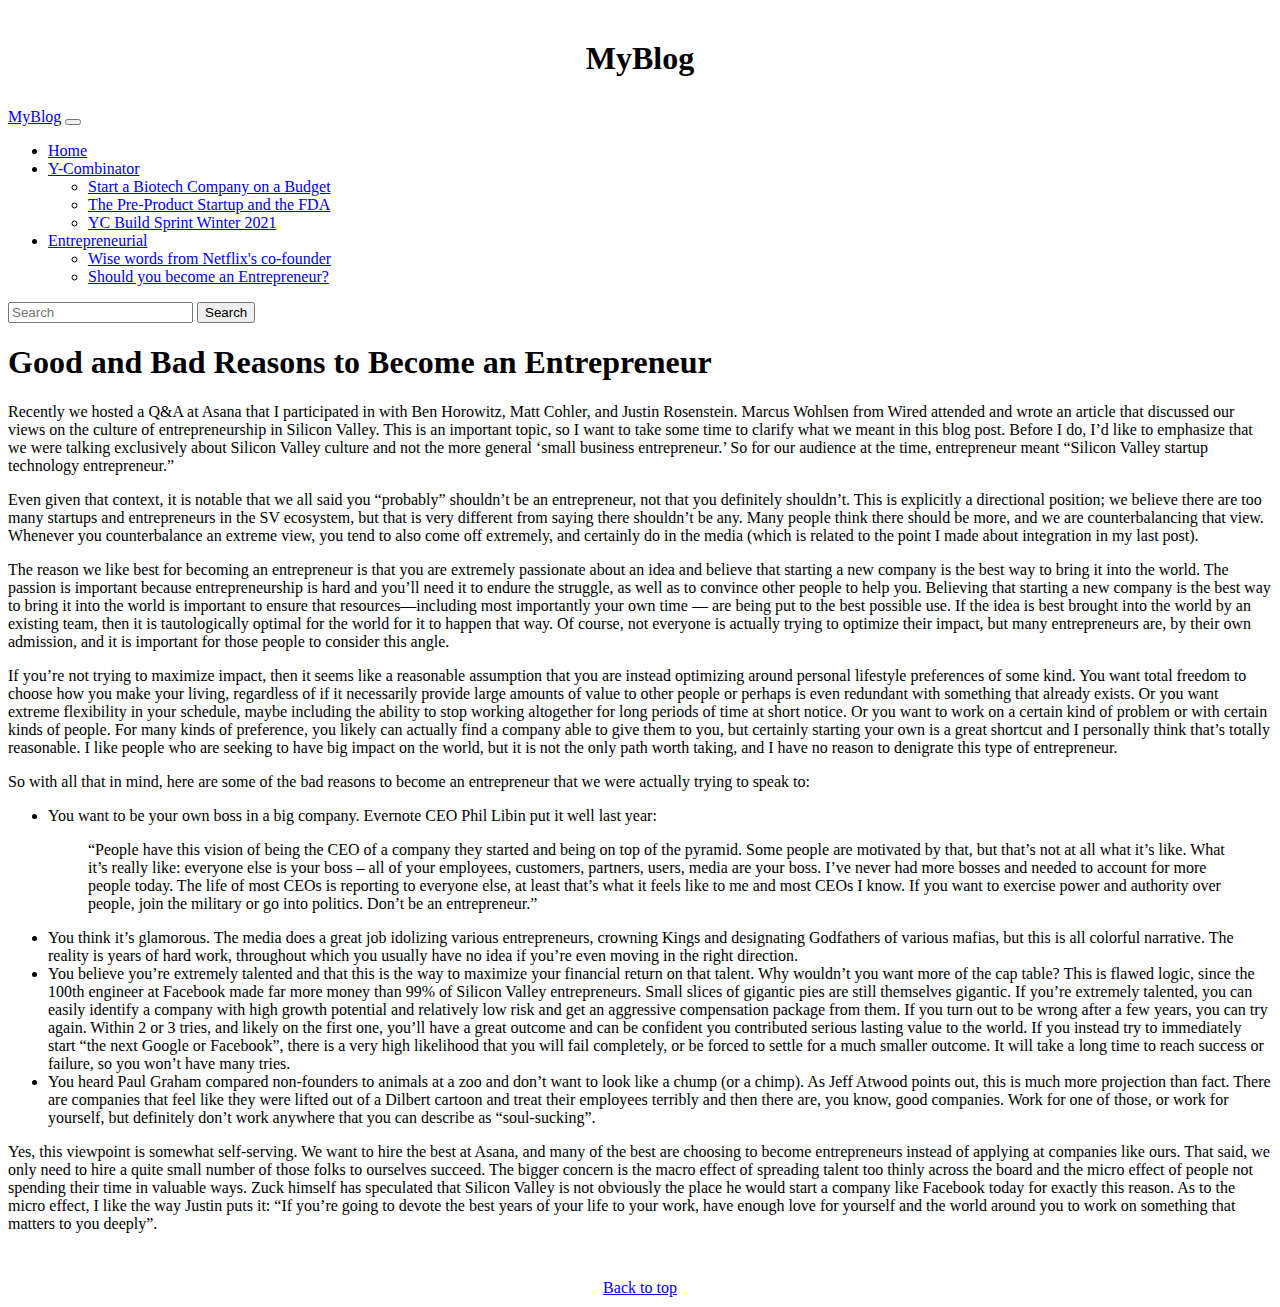
<file: articles/Entrepreneurial/good-and-bad-reasons.html>
<!DOCTYPE html>
<html lang="en">
	<head>
		<meta charset="UTF-8" />
		<meta http-equiv="X-UA-Compatible" content="IE=edge" />
		<meta name="viewport" content="width=device-width, initial-scale=1.0" />
		<link
			href="https://cdn.jsdelivr.net/npm/bootstrap@5.0.0-beta2/dist/css/bootstrap.min.css"
			rel="stylesheet"
			integrity="sha384-BmbxuPwQa2lc/FVzBcNJ7UAyJxM6wuqIj61tLrc4wSX0szH/Ev+nYRRuWlolflfl"
			crossorigin="anonymous"
		/>
		<link rel="stylesheet" href="../../style.css" />
		<script src="../../csi.min.js"></script>
		<title>Good and Bad Reasons to Become an Entrepreneur</title>
	</head>
	<body>
		<div data-include="../../components/Header/header.html"></div>
		<div class="container bg-light pb-2 pt-1">
			<h1 class="mt-4">Good and Bad Reasons to Become an Entrepreneur</h1>
			<p class="mt-5">
				Recently we hosted a Q&A at Asana that I participated in with Ben
				Horowitz, Matt Cohler, and Justin Rosenstein. Marcus Wohlsen from Wired
				attended and wrote an article that discussed our views on the culture of
				entrepreneurship in Silicon Valley. This is an important topic, so I
				want to take some time to clarify what we meant in this blog post.
				Before I do, I’d like to emphasize that we were talking exclusively
				about Silicon Valley culture and not the more general ‘small business
				entrepreneur.’ So for our audience at the time, entrepreneur meant
				“Silicon Valley startup technology entrepreneur.”
			</p>
			<p>
				Even given that context, it is notable that we all said you “probably”
				shouldn’t be an entrepreneur, not that you definitely shouldn’t. This is
				explicitly a directional position; we believe there are too many
				startups and entrepreneurs in the SV ecosystem, but that is very
				different from saying there shouldn’t be any. Many people think there
				should be more, and we are counterbalancing that view. Whenever you
				counterbalance an extreme view, you tend to also come off extremely, and
				certainly do in the media (which is related to the point I made about
				integration in my last post).
			</p>

			<p>
				The reason we like best for becoming an entrepreneur is that you are
				extremely passionate about an idea and believe that starting a new
				company is the best way to bring it into the world. The passion is
				important because entrepreneurship is hard and you’ll need it to endure
				the struggle, as well as to convince other people to help you. Believing
				that starting a new company is the best way to bring it into the world
				is important to ensure that resources—including most importantly your
				own time — are being put to the best possible use. If the idea is best
				brought into the world by an existing team, then it is tautologically
				optimal for the world for it to happen that way. Of course, not everyone
				is actually trying to optimize their impact, but many entrepreneurs are,
				by their own admission, and it is important for those people to consider
				this angle.
			</p>
			<p>
				If you’re not trying to maximize impact, then it seems like a reasonable
				assumption that you are instead optimizing around personal lifestyle
				preferences of some kind. You want total freedom to choose how you make
				your living, regardless of if it necessarily provide large amounts of
				value to other people or perhaps is even redundant with something that
				already exists. Or you want extreme flexibility in your schedule, maybe
				including the ability to stop working altogether for long periods of
				time at short notice. Or you want to work on a certain kind of problem
				or with certain kinds of people. For many kinds of preference, you
				likely can actually find a company able to give them to you, but
				certainly starting your own is a great shortcut and I personally think
				that’s totally reasonable. I like people who are seeking to have big
				impact on the world, but it is not the only path worth taking, and I
				have no reason to denigrate this type of entrepreneur.
			</p>
			<p>
				So with all that in mind, here are some of the bad reasons to become an
				entrepreneur that we were actually trying to speak to:
			</p>

			<ul>
				<li>
					You want to be your own boss in a big company. Evernote CEO Phil Libin
					put it well last year:
					<blockquote cite="Evernote CEO Phil Libin">
						“People have this vision of being the CEO of a company they started
						and being on top of the pyramid. Some people are motivated by that,
						but that’s not at all what it’s like. What it’s really like:
						everyone else is your boss – all of your employees, customers,
						partners, users, media are your boss. I’ve never had more bosses and
						needed to account for more people today. The life of most CEOs is
						reporting to everyone else, at least that’s what it feels like to me
						and most CEOs I know. If you want to exercise power and authority
						over people, join the military or go into politics. Don’t be an
						entrepreneur.”
					</blockquote>
				</li>
				<li>
					You think it’s glamorous. The media does a great job idolizing various
					entrepreneurs, crowning Kings and designating Godfathers of various
					mafias, but this is all colorful narrative. The reality is years of
					hard work, throughout which you usually have no idea if you’re even
					moving in the right direction.
				</li>
				<li>
					You believe you’re extremely talented and that this is the way to
					maximize your financial return on that talent. Why wouldn’t you want
					more of the cap table? This is flawed logic, since the 100th engineer
					at Facebook made far more money than 99% of Silicon Valley
					entrepreneurs. Small slices of gigantic pies are still themselves
					gigantic. If you’re extremely talented, you can easily identify a
					company with high growth potential and relatively low risk and get an
					aggressive compensation package from them. If you turn out to be wrong
					after a few years, you can try again. Within 2 or 3 tries, and likely
					on the first one, you’ll have a great outcome and can be confident you
					contributed serious lasting value to the world. If you instead try to
					immediately start “the next Google or Facebook”, there is a very high
					likelihood that you will fail completely, or be forced to settle for a
					much smaller outcome. It will take a long time to reach success or
					failure, so you won’t have many tries.
				</li>
				<li>
					You heard Paul Graham compared non-founders to animals at a zoo and
					don’t want to look like a chump (or a chimp). As Jeff Atwood points
					out, this is much more projection than fact. There are companies that
					feel like they were lifted out of a Dilbert cartoon and treat their
					employees terribly and then there are, you know, good companies. Work
					for one of those, or work for yourself, but definitely don’t work
					anywhere that you can describe as “soul-sucking”.
				</li>
			</ul>
			<p>
				Yes, this viewpoint is somewhat self-serving. We want to hire the best
				at Asana, and many of the best are choosing to become entrepreneurs
				instead of applying at companies like ours. That said, we only need to
				hire a quite small number of those folks to ourselves succeed. The
				bigger concern is the macro effect of spreading talent too thinly across
				the board and the micro effect of people not spending their time in
				valuable ways. Zuck himself has speculated that Silicon Valley is not
				obviously the place he would start a company like Facebook today for
				exactly this reason. As to the micro effect, I like the way Justin puts
				it: “If you’re going to devote the best years of your life to your work,
				have enough love for yourself and the world around you to work on
				something that matters to you deeply”.
			</p>
		</div>
		<div data-include="../../components/footer.html"></div>
		<script
			src="https://cdn.jsdelivr.net/npm/bootstrap@5.0.0-beta2/dist/js/bootstrap.bundle.min.js"
			integrity="sha384-b5kHyXgcpbZJO/tY9Ul7kGkf1S0CWuKcCD38l8YkeH8z8QjE0GmW1gYU5S9FOnJ0"
			crossorigin="anonymous"
		></script>
	</body>
</html>
</file>
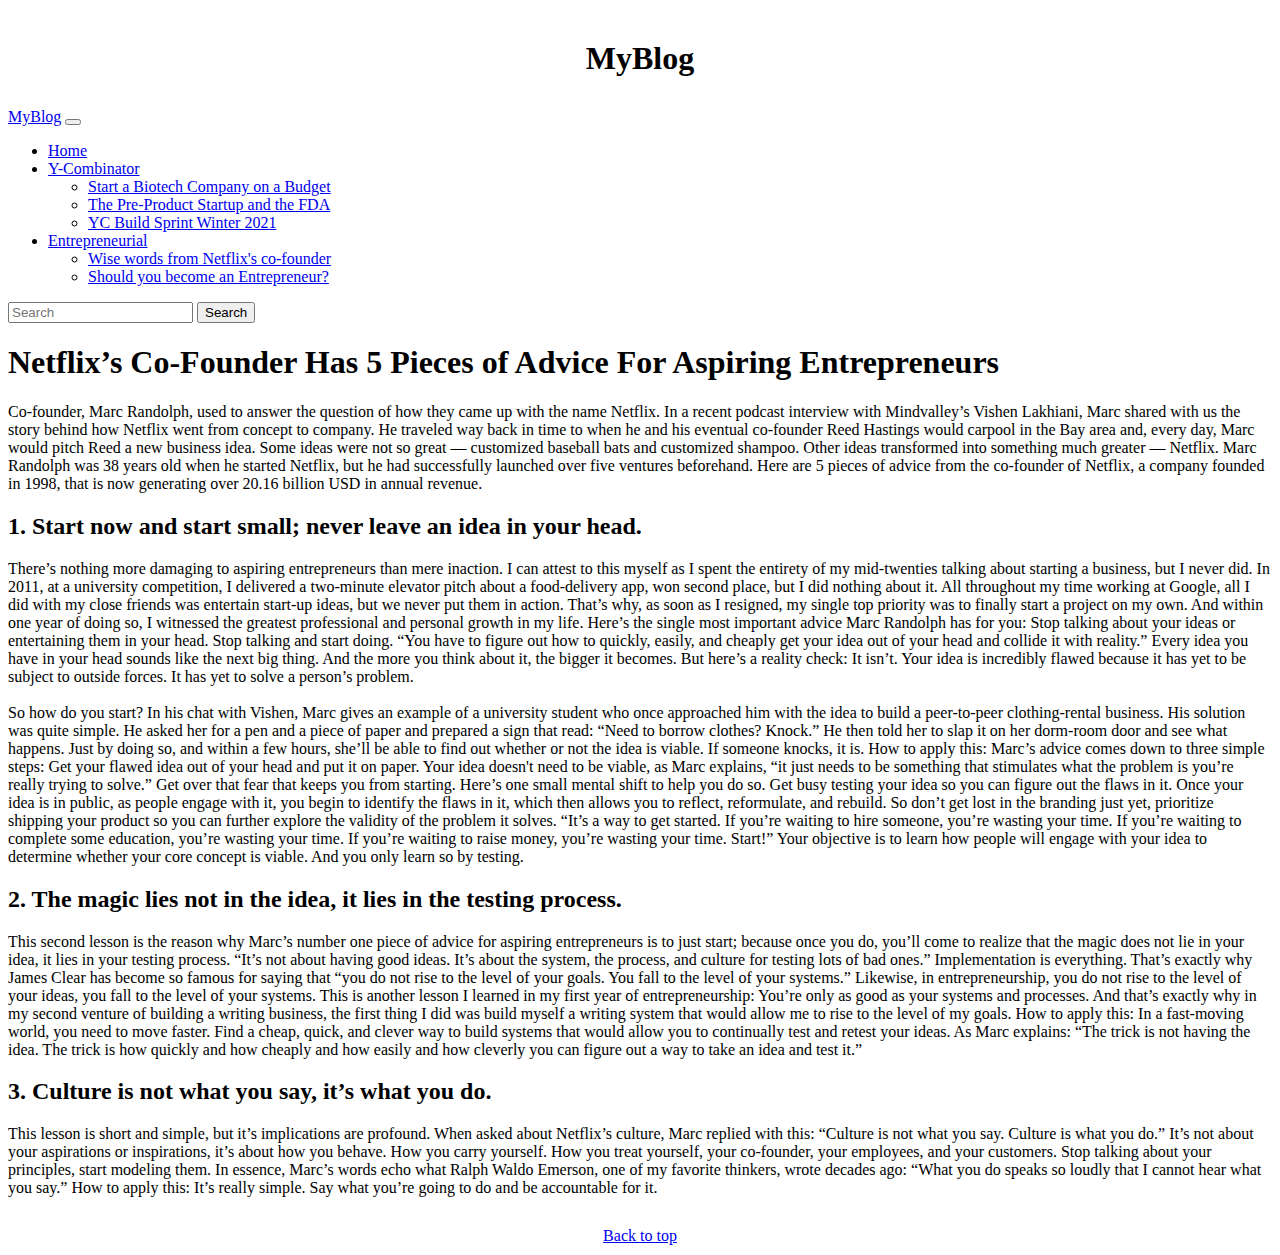
<file: articles/Entrepreneurial/netflix.html>
<!DOCTYPE html>
<html lang="en">
	<head>
		<meta charset="UTF-8" />
		<meta http-equiv="X-UA-Compatible" content="IE=edge" />
		<meta name="viewport" content="width=device-width, initial-scale=1.0" />
		<link
			href="https://cdn.jsdelivr.net/npm/bootstrap@5.0.0-beta2/dist/css/bootstrap.min.css"
			rel="stylesheet"
			integrity="sha384-BmbxuPwQa2lc/FVzBcNJ7UAyJxM6wuqIj61tLrc4wSX0szH/Ev+nYRRuWlolflfl"
			crossorigin="anonymous"
		/>
		<link rel="stylesheet" href="../../style.css" />
		<script src="../../csi.min.js"></script>
		<title>
			Netflix’s Co-Founder Has 5 Pieces of Advice For Aspiring Entrepreneurs
		</title>
	</head>
	<body>
		<div data-include="../../components/Header/header.html"></div>
		<div class="container bg-light pb-2 pt-1">
			<h1 class="mt-4">
				Netflix’s Co-Founder Has 5 Pieces of Advice For Aspiring Entrepreneurs
			</h1>
			<p class="mt-5">
				Co-founder, Marc Randolph, used to answer the question of how they came
				up with the name Netflix. In a recent podcast interview with
				Mindvalley’s Vishen Lakhiani, Marc shared with us the story behind how
				Netflix went from concept to company. He traveled way back in time to
				when he and his eventual co-founder Reed Hastings would carpool in the
				Bay area and, every day, Marc would pitch Reed a new business idea. Some
				ideas were not so great — customized baseball bats and customized
				shampoo. Other ideas transformed into something much greater — Netflix.
				Marc Randolph was 38 years old when he started Netflix, but he had
				successfully launched over five ventures beforehand. Here are 5 pieces
				of advice from the co-founder of Netflix, a company founded in 1998,
				that is now generating over 20.16 billion USD in annual revenue.
			</p>

			<p></p>
			<h2>1. Start now and start small; never leave an idea in your head.</h2>
			There’s nothing more damaging to aspiring entrepreneurs than mere
			inaction. I can attest to this myself as I spent the entirety of my
			mid-twenties talking about starting a business, but I never did. In 2011,
			at a university competition, I delivered a two-minute elevator pitch about
			a food-delivery app, won second place, but I did nothing about it. All
			throughout my time working at Google, all I did with my close friends was
			entertain start-up ideas, but we never put them in action. That’s why, as
			soon as I resigned, my single top priority was to finally start a project
			on my own. And within one year of doing so, I witnessed the greatest
			professional and personal growth in my life. Here’s the single most
			important advice Marc Randolph has for you: Stop talking about your ideas
			or entertaining them in your head. Stop talking and start doing. “You have
			to figure out how to quickly, easily, and cheaply get your idea out of
			your head and collide it with reality.” Every idea you have in your head
			sounds like the next big thing. And the more you think about it, the
			bigger it becomes. But here’s a reality check: It isn’t. Your idea is
			incredibly flawed because it has yet to be subject to outside forces. It
			has yet to solve a person’s problem. <br /><br />
			So how do you start? In his chat with Vishen, Marc gives an example of a
			university student who once approached him with the idea to build a
			peer-to-peer clothing-rental business. His solution was quite simple. He
			asked her for a pen and a piece of paper and prepared a sign that read:
			“Need to borrow clothes? Knock.” He then told her to slap it on her
			dorm-room door and see what happens. Just by doing so, and within a few
			hours, she’ll be able to find out whether or not the idea is viable. If
			someone knocks, it is. How to apply this: Marc’s advice comes down to
			three simple steps: Get your flawed idea out of your head and put it on
			paper. Your idea doesn't need to be viable, as Marc explains, “it just
			needs to be something that stimulates what the problem is you’re really
			trying to solve.” Get over that fear that keeps you from starting. Here’s
			one small mental shift to help you do so. Get busy testing your idea so
			you can figure out the flaws in it. Once your idea is in public, as people
			engage with it, you begin to identify the flaws in it, which then allows
			you to reflect, reformulate, and rebuild. So don’t get lost in the
			branding just yet, prioritize shipping your product so you can further
			explore the validity of the problem it solves. “It’s a way to get started.
			If you’re waiting to hire someone, you’re wasting your time. If you’re
			waiting to complete some education, you’re wasting your time. If you’re
			waiting to raise money, you’re wasting your time. Start!” Your objective
			is to learn how people will engage with your idea to determine whether
			your core concept is viable. And you only learn so by testing.
			<p></p>
			<h2>
				2. The magic lies not in the idea, it lies in the testing process.
			</h2>
			This second lesson is the reason why Marc’s number one piece of advice for
			aspiring entrepreneurs is to just start; because once you do, you’ll come
			to realize that the magic does not lie in your idea, it lies in your
			testing process. “It’s not about having good ideas. It’s about the system,
			the process, and culture for testing lots of bad ones.” Implementation is
			everything. That’s exactly why James Clear has become so famous for saying
			that “you do not rise to the level of your goals. You fall to the level of
			your systems.” Likewise, in entrepreneurship, you do not rise to the level
			of your ideas, you fall to the level of your systems. This is another
			lesson I learned in my first year of entrepreneurship: You’re only as good
			as your systems and processes. And that’s exactly why in my second venture
			of building a writing business, the first thing I did was build myself a
			writing system that would allow me to rise to the level of my goals. How
			to apply this: In a fast-moving world, you need to move faster. Find a
			cheap, quick, and clever way to build systems that would allow you to
			continually test and retest your ideas. As Marc explains: “The trick is
			not having the idea. The trick is how quickly and how cheaply and how
			easily and how cleverly you can figure out a way to take an idea and test
			it.”
			<p></p>
			<h2>3. Culture is not what you say, it’s what you do.</h2>
			This lesson is short and simple, but it’s implications are profound. When
			asked about Netflix’s culture, Marc replied with this: “Culture is not
			what you say. Culture is what you do.” It’s not about your aspirations or
			inspirations, it’s about how you behave. How you carry yourself. How you
			treat yourself, your co-founder, your employees, and your customers. Stop
			talking about your principles, start modeling them. In essence, Marc’s
			words echo what Ralph Waldo Emerson, one of my favorite thinkers, wrote
			decades ago: “What you do speaks so loudly that I cannot hear what you
			say.” How to apply this: It’s really simple. Say what you’re going to do
			and be accountable for it.
		</div>
		<div data-include="../../components/footer.html"></div>
		<script
			src="https://cdn.jsdelivr.net/npm/bootstrap@5.0.0-beta2/dist/js/bootstrap.bundle.min.js"
			integrity="sha384-b5kHyXgcpbZJO/tY9Ul7kGkf1S0CWuKcCD38l8YkeH8z8QjE0GmW1gYU5S9FOnJ0"
			crossorigin="anonymous"
		></script>
	</body>
</html>
</file>
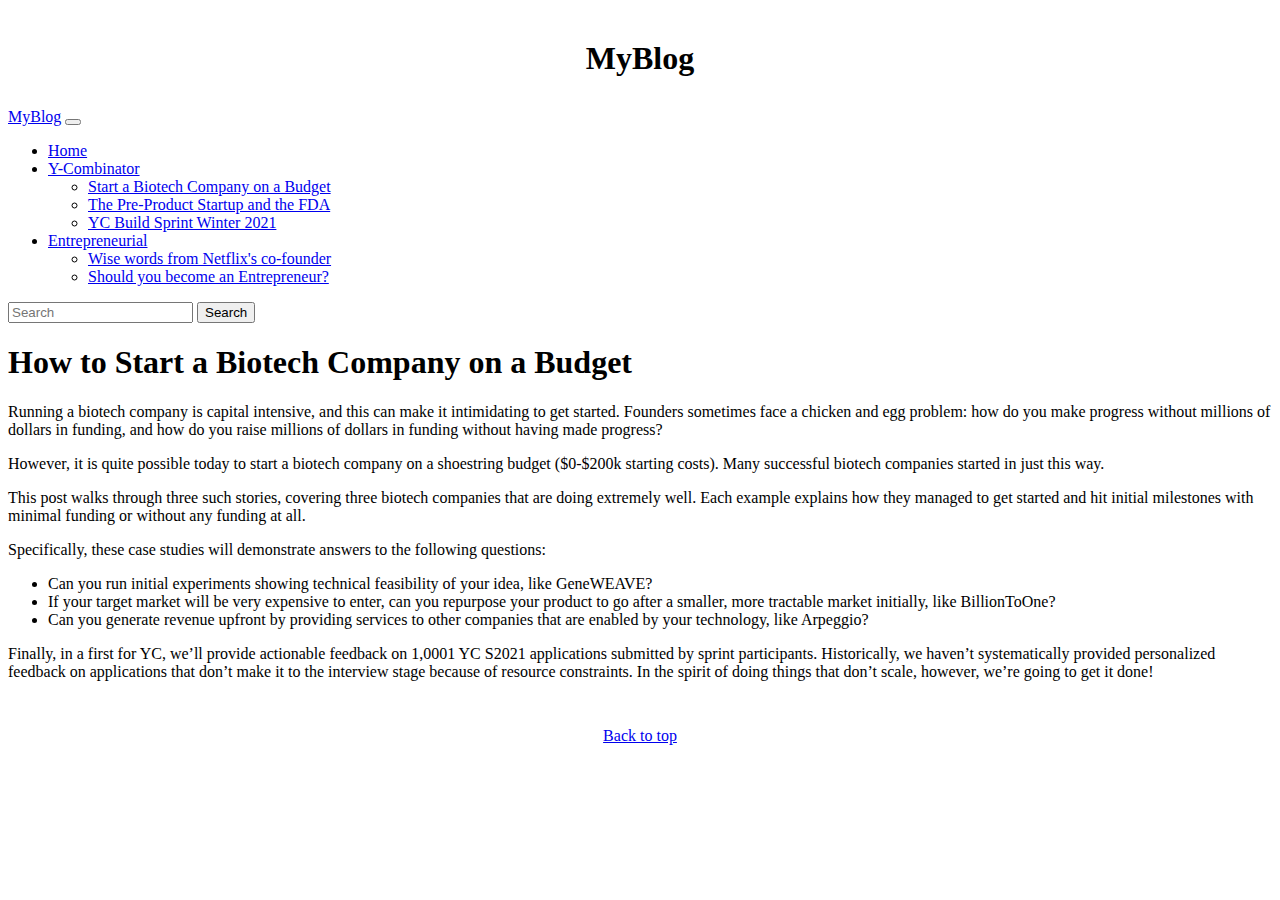
<file: articles/Y-Combinator/How-to-Start-a-Biotech-Company-on-a-Budget.html>
<!DOCTYPE html>
<html lang="en">
	<head>
		<meta charset="UTF-8" />
		<meta http-equiv="X-UA-Compatible" content="IE=edge" />
		<meta name="viewport" content="width=device-width, initial-scale=1.0" />
		<link
			href="https://cdn.jsdelivr.net/npm/bootstrap@5.0.0-beta2/dist/css/bootstrap.min.css"
			rel="stylesheet"
			integrity="sha384-BmbxuPwQa2lc/FVzBcNJ7UAyJxM6wuqIj61tLrc4wSX0szH/Ev+nYRRuWlolflfl"
			crossorigin="anonymous"
		/>
		<link rel="stylesheet" href="../../style.css" />
		<script src="../../csi.min.js"></script>
		<title>How to Start a Biotech Company on a Budget</title>
	</head>
	<body>
		<div data-include="../../components/Header/header.html"></div>
		<div class="container bg-light pb-2 pt-1">
			<h1 class="mt-4">How to Start a Biotech Company on a Budget</h1>
			<p class="mt-5">
				Running a biotech company is capital intensive, and this can make it
				intimidating to get started. Founders sometimes face a chicken and egg
				problem: how do you make progress without millions of dollars in
				funding, and how do you raise millions of dollars in funding without
				having made progress?
			</p>
			<p>
				However, it is quite possible today to start a biotech company on a
				shoestring budget ($0-$200k starting costs). Many successful biotech
				companies started in just this way.
			</p>

			<p>
				This post walks through three such stories, covering three biotech
				companies that are doing extremely well. Each example explains how they
				managed to get started and hit initial milestones with minimal funding
				or without any funding at all.
			</p>

			<p>
				Specifically, these case studies will demonstrate answers to the
				following questions:
			</p>

			<ul>
				<li>
					Can you run initial experiments showing technical feasibility of your
					idea, like GeneWEAVE?
				</li>
				<li>
					If your target market will be very expensive to enter, can you
					repurpose your product to go after a smaller, more tractable market
					initially, like BillionToOne?
				</li>
				<li>
					Can you generate revenue upfront by providing services to other
					companies that are enabled by your technology, like Arpeggio?
				</li>
			</ul>

			<p>
				Finally, in a first for YC, we’ll provide actionable feedback on 1,0001
				YC S2021 applications submitted by sprint participants. Historically, we
				haven’t systematically provided personalized feedback on applications
				that don’t make it to the interview stage because of resource
				constraints. In the spirit of doing things that don’t scale, however,
				we’re going to get it done!
			</p>
		</div>
		<div data-include="../../components/footer.html"></div>
		<script
			src="https://cdn.jsdelivr.net/npm/bootstrap@5.0.0-beta2/dist/js/bootstrap.bundle.min.js"
			integrity="sha384-b5kHyXgcpbZJO/tY9Ul7kGkf1S0CWuKcCD38l8YkeH8z8QjE0GmW1gYU5S9FOnJ0"
			crossorigin="anonymous"
		></script>
	</body>
</html>
</file>
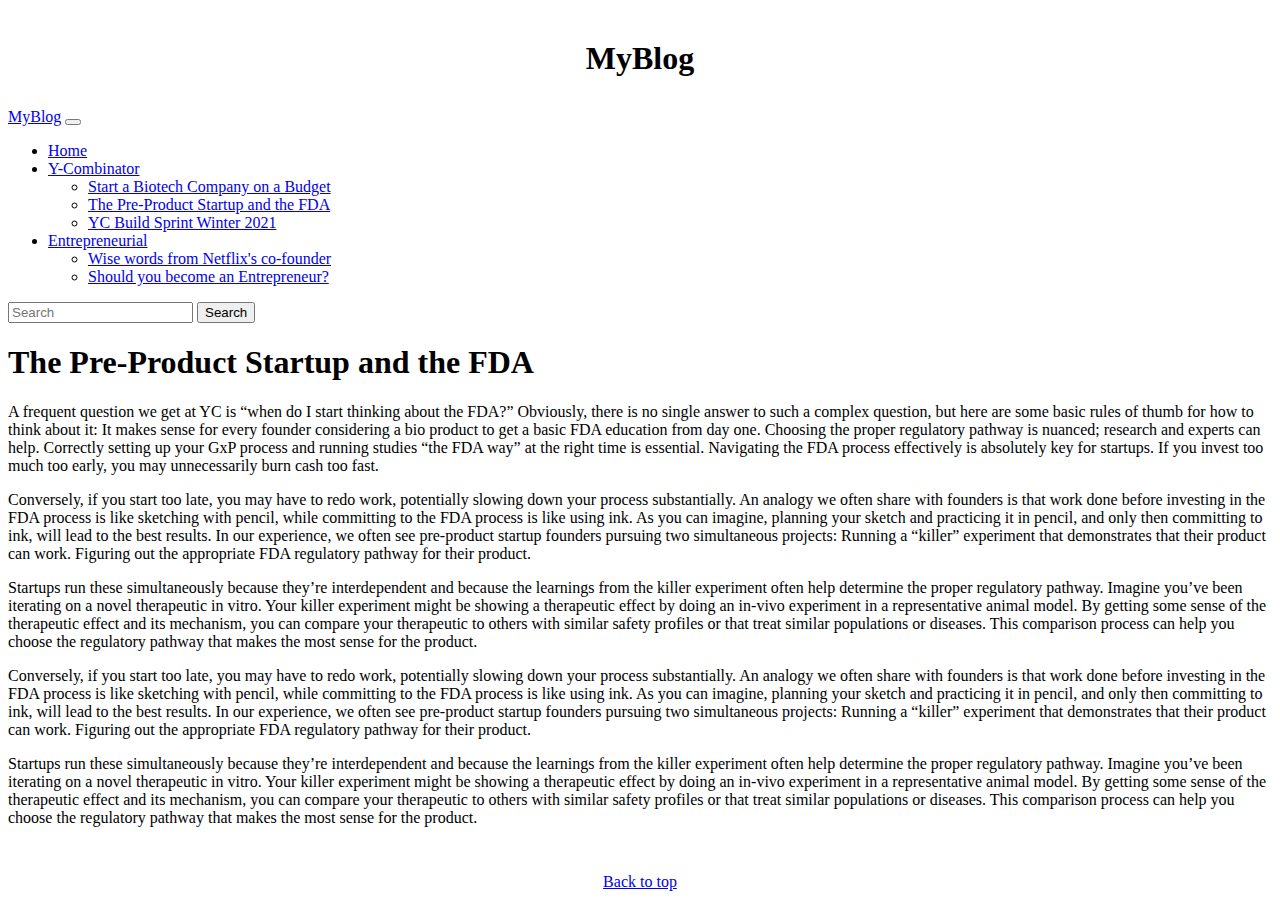
<file: articles/Y-Combinator/pre-product-startup-and-FDA.html>
<!DOCTYPE html>
<html lang="en">
	<head>
		<meta charset="UTF-8" />
		<meta http-equiv="X-UA-Compatible" content="IE=edge" />
		<meta name="viewport" content="width=device-width, initial-scale=1.0" />
		<link
			href="https://cdn.jsdelivr.net/npm/bootstrap@5.0.0-beta2/dist/css/bootstrap.min.css"
			rel="stylesheet"
			integrity="sha384-BmbxuPwQa2lc/FVzBcNJ7UAyJxM6wuqIj61tLrc4wSX0szH/Ev+nYRRuWlolflfl"
			crossorigin="anonymous"
		/>
		<link rel="stylesheet" href="../../style.css" />
		<script src="../../csi.min.js"></script>
		<title>The Pre-Product Startup and the FDA</title>
	</head>
	<body>
		<div data-include="../../components/Header/header.html"></div>
		<div class="container bg-light pb-2 pt-1">
			<h1 class="mt-4">The Pre-Product Startup and the FDA</h1>
			<p class="mt-5">
				A frequent question we get at YC is “when do I start thinking about the
				FDA?” Obviously, there is no single answer to such a complex question,
				but here are some basic rules of thumb for how to think about it: It
				makes sense for every founder considering a bio product to get a basic
				FDA education from day one. Choosing the proper regulatory pathway is
				nuanced; research and experts can help. Correctly setting up your GxP
				process and running studies “the FDA way” at the right time is
				essential. Navigating the FDA process effectively is absolutely key for
				startups. If you invest too much too early, you may unnecessarily burn
				cash too fast.
			</p>
			<p>
				Conversely, if you start too late, you may have to redo work,
				potentially slowing down your process substantially. An analogy we often
				share with founders is that work done before investing in the FDA
				process is like sketching with pencil, while committing to the FDA
				process is like using ink. As you can imagine, planning your sketch and
				practicing it in pencil, and only then committing to ink, will lead to
				the best results. In our experience, we often see pre-product startup
				founders pursuing two simultaneous projects: Running a “killer”
				experiment that demonstrates that their product can work. Figuring out
				the appropriate FDA regulatory pathway for their product.
			</p>

			<p>
				Startups run these simultaneously because they’re interdependent and
				because the learnings from the killer experiment often help determine
				the proper regulatory pathway. Imagine you’ve been iterating on a novel
				therapeutic in vitro. Your killer experiment might be showing a
				therapeutic effect by doing an in-vivo experiment in a representative
				animal model. By getting some sense of the therapeutic effect and its
				mechanism, you can compare your therapeutic to others with similar
				safety profiles or that treat similar populations or diseases. This
				comparison process can help you choose the regulatory pathway that makes
				the most sense for the product.
			</p>
			<p>
				Conversely, if you start too late, you may have to redo work,
				potentially slowing down your process substantially. An analogy we often
				share with founders is that work done before investing in the FDA
				process is like sketching with pencil, while committing to the FDA
				process is like using ink. As you can imagine, planning your sketch and
				practicing it in pencil, and only then committing to ink, will lead to
				the best results. In our experience, we often see pre-product startup
				founders pursuing two simultaneous projects: Running a “killer”
				experiment that demonstrates that their product can work. Figuring out
				the appropriate FDA regulatory pathway for their product.
			</p>
			<p>
				Startups run these simultaneously because they’re interdependent and
				because the learnings from the killer experiment often help determine
				the proper regulatory pathway. Imagine you’ve been iterating on a novel
				therapeutic in vitro. Your killer experiment might be showing a
				therapeutic effect by doing an in-vivo experiment in a representative
				animal model. By getting some sense of the therapeutic effect and its
				mechanism, you can compare your therapeutic to others with similar
				safety profiles or that treat similar populations or diseases. This
				comparison process can help you choose the regulatory pathway that makes
				the most sense for the product.
			</p>
		</div>
		<div data-include="../../components/footer.html"></div>
		<script
			src="https://cdn.jsdelivr.net/npm/bootstrap@5.0.0-beta2/dist/js/bootstrap.bundle.min.js"
			integrity="sha384-b5kHyXgcpbZJO/tY9Ul7kGkf1S0CWuKcCD38l8YkeH8z8QjE0GmW1gYU5S9FOnJ0"
			crossorigin="anonymous"
		></script>
	</body>
</html>
</file>
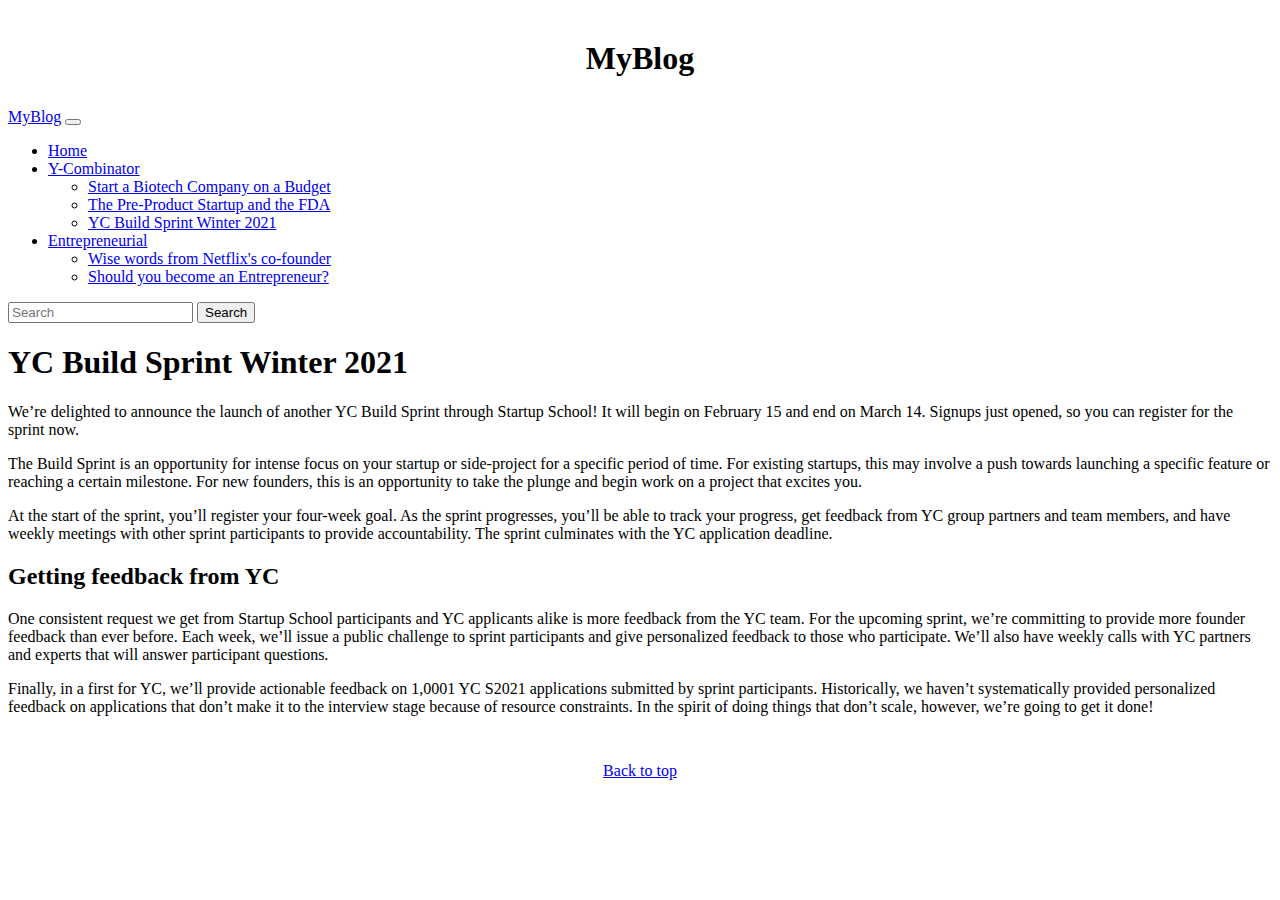
<file: articles/Y-Combinator/YC-Build-Sprint-Winter-2021.html>
<!DOCTYPE html>
<html lang="en">
	<head>
		<meta charset="UTF-8" />
		<meta http-equiv="X-UA-Compatible" content="IE=edge" />
		<meta name="viewport" content="width=device-width, initial-scale=1.0" />
		<link
			href="https://cdn.jsdelivr.net/npm/bootstrap@5.0.0-beta2/dist/css/bootstrap.min.css"
			rel="stylesheet"
			integrity="sha384-BmbxuPwQa2lc/FVzBcNJ7UAyJxM6wuqIj61tLrc4wSX0szH/Ev+nYRRuWlolflfl"
			crossorigin="anonymous"
		/>
		<link rel="stylesheet" href="../../style.css" />
		<script src="../../csi.min.js"></script>
		<title>YC Build Sprint Winter 2021</title>
	</head>
	<body>
		<div data-include="../../components/Header/header.html"></div>
		<div class="container bg-light pb-2 pt-1">
			<h1 class="mt-4">YC Build Sprint Winter 2021</h1>
			<p class="mt-5">
				We’re delighted to announce the launch of another YC Build Sprint
				through Startup School! It will begin on February 15 and end on March
				14. Signups just opened, so you can register for the sprint now.
			</p>
			<p>
				The Build Sprint is an opportunity for intense focus on your startup or
				side-project for a specific period of time. For existing startups, this
				may involve a push towards launching a specific feature or reaching a
				certain milestone. For new founders, this is an opportunity to take the
				plunge and begin work on a project that excites you.
			</p>

			<p>
				At the start of the sprint, you’ll register your four-week goal. As the
				sprint progresses, you’ll be able to track your progress, get feedback
				from YC group partners and team members, and have weekly meetings with
				other sprint participants to provide accountability. The sprint
				culminates with the YC application deadline.
			</p>
			<h2 class="mt-2 mb-2">Getting feedback from YC</h2>
			<p>
				One consistent request we get from Startup School participants and YC
				applicants alike is more feedback from the YC team. For the upcoming
				sprint, we’re committing to provide more founder feedback than ever
				before. Each week, we’ll issue a public challenge to sprint participants
				and give personalized feedback to those who participate. We’ll also have
				weekly calls with YC partners and experts that will answer participant
				questions.
			</p>
			<p>
				Finally, in a first for YC, we’ll provide actionable feedback on 1,0001
				YC S2021 applications submitted by sprint participants. Historically, we
				haven’t systematically provided personalized feedback on applications
				that don’t make it to the interview stage because of resource
				constraints. In the spirit of doing things that don’t scale, however,
				we’re going to get it done!
			</p>
		</div>
		<div data-include="../../components/footer.html"></div>
		<script
			src="https://cdn.jsdelivr.net/npm/bootstrap@5.0.0-beta2/dist/js/bootstrap.bundle.min.js"
			integrity="sha384-b5kHyXgcpbZJO/tY9Ul7kGkf1S0CWuKcCD38l8YkeH8z8QjE0GmW1gYU5S9FOnJ0"
			crossorigin="anonymous"
		></script>
	</body>
</html>
</file>
<file: style.css>
* {
	box-sizing: border-box;
}

body {
	max-height: 100vh;
}

.carousel-item-2 {
	color: black !important;
}

.header {
	display: flex;
	justify-content: center;
	align-items: center;
	position: relative;
	height: 100px;
}

.header h1 {
	position: absolute;
}

.header form {
	position: absolute;
	right: 0;
}

nav {
	border-radius: 5px;
	margin-bottom: 10px;
}

.carousel-item img {
	border-radius: 5px;
	height: 627.75px;
}

#footer {
	padding: 30px 0 10px 0;
	text-align: center;
}

.carousel a,
.carousel a:active {
	color: white;
	font-weight: bold;
}

.carousel-item-2 a,
.carousel-item-2 a:active {
	color: black !important;
	font-weight: bold;
}

@media (max-width: 450px) {
	nav {
		margin: 0 0 40px 0;
	}
	#footer {
		position: absolute;
		bottom: 0;
	}
}
</file>
